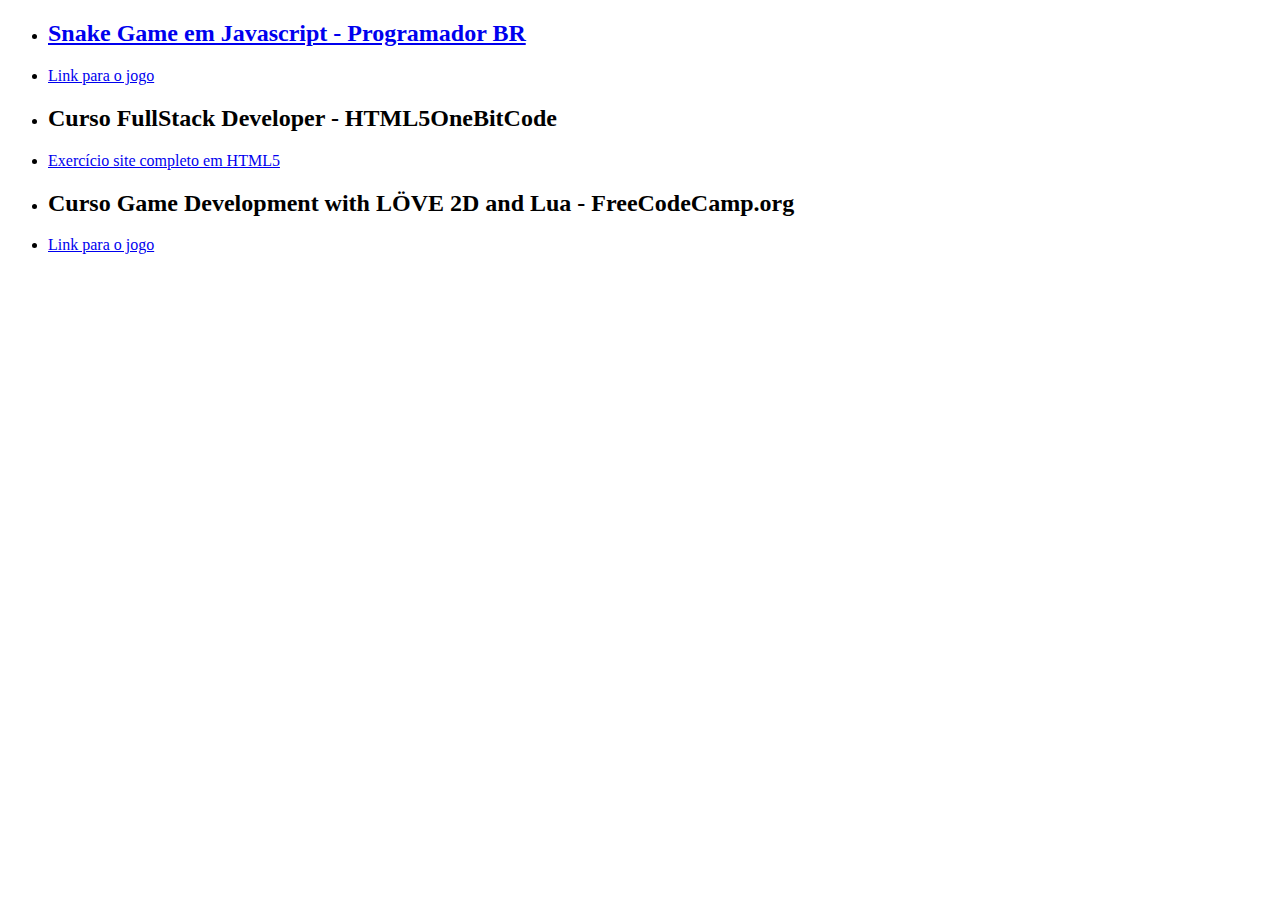
<file: index.html>
<!DOCTYPE html>
<html lang="en">
  <head>
    <meta charset="UTF-8" />
    <meta http-equiv="X-UA-Compatible" content="IE=edge" />
    <meta name="viewport" content="width=device-width, initial-scale=1.0" />
    <title>Projetos de Cursos</title>
    <link href="https://cdn.jsdelivr.net/npm/bootstrap@5.3.1/dist/css/bootstrap.min.css" rel="stylesheet" integrity="sha384-4bw+/aepP/YC94hEpVNVgiZdgIC5+VKNBQNGCHeKRQN+PtmoHDEXuppvnDJzQIu9" crossorigin="anonymous">
  </head>
  <body>
    <ul>
      <li>
        <h2>
          <a href="https://www.youtube.com/watch?v=Hua1OSXitdQ"
            >Snake Game em Javascript - Programador BR</a
          >
        </h2>
      </li>
      <li>
        <a href="https://joaogabrielssilva.github.io/SnakeGameJS/"
          >Link para o jogo</a
        >
      </li>
    </ul>
    <ul>
      <li><h2>Curso FullStack Developer - HTML5OneBitCode</h2></li>
      <li>
        <a href="./Exercícios HTML5OneBitCode/index.html"
          >Exercício site completo em HTML5</a
        >
      </li>
    </ul>
    <ul>
      <li>
        <h2>Curso Game Development with LÖVE 2D and Lua - FreeCodeCamp.org</h2>
      </li>
      <li>
        <a href="https://glitchguy42.itch.io/fugadasbolinhas"
          >Link para o jogo</a
        >
      </li>
    </ul>
    <script src="https://cdn.jsdelivr.net/npm/bootstrap@5.3.1/dist/js/bootstrap.bundle.min.js" integrity="sha384-HwwvtgBNo3bZJJLYd8oVXjrBZt8cqVSpeBNS5n7C8IVInixGAoxmnlMuBnhbgrkm" crossorigin="anonymous"></script>
  </body>
</html>
</file>
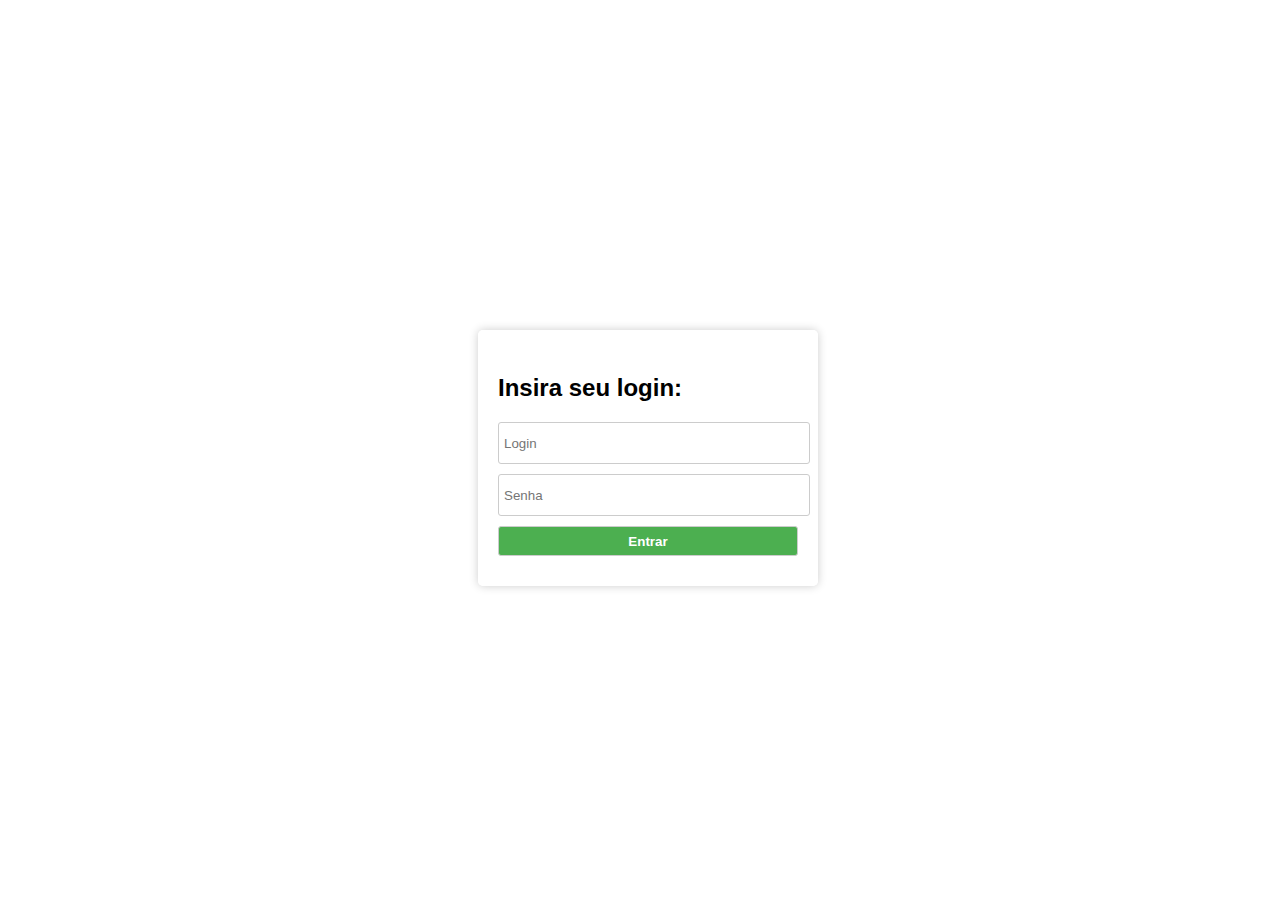
<file: EBAC_EmailChallenge/index.html>
<!DOCTYPE html>
<html lang="pt-br">
  <head>
    <meta charset="UTF-8" />
    <meta http-equiv="X-UA-Compatible" content="IE=edge" />
    <meta name="viewport" content="width=device-width, initial-scale=1.0" />
    <title>EBAC LOGIN</title>
    <link rel="stylesheet" href="style.css" />
  </head>
  <body>
    <form>
      <h3>Insira seu login:</h3>
      <input type="text" placeholder="Login" id="login" />
      <input type="password" placeholder="Senha" id="senha" />
      <input type="submit" value="Entrar" onclick="logar(); return false" />
    </form>

    <script>
      function logar() {
        var login = document.getElementById("login").value;
        var senha = document.getElementById("senha").value;

        if (login == "admin" && senha == "admin") {
          alert("Sucesso!");
        } else {
          alert("Acesso negado.");
        }
      }
    </script>
  </body>
</html>
</file>
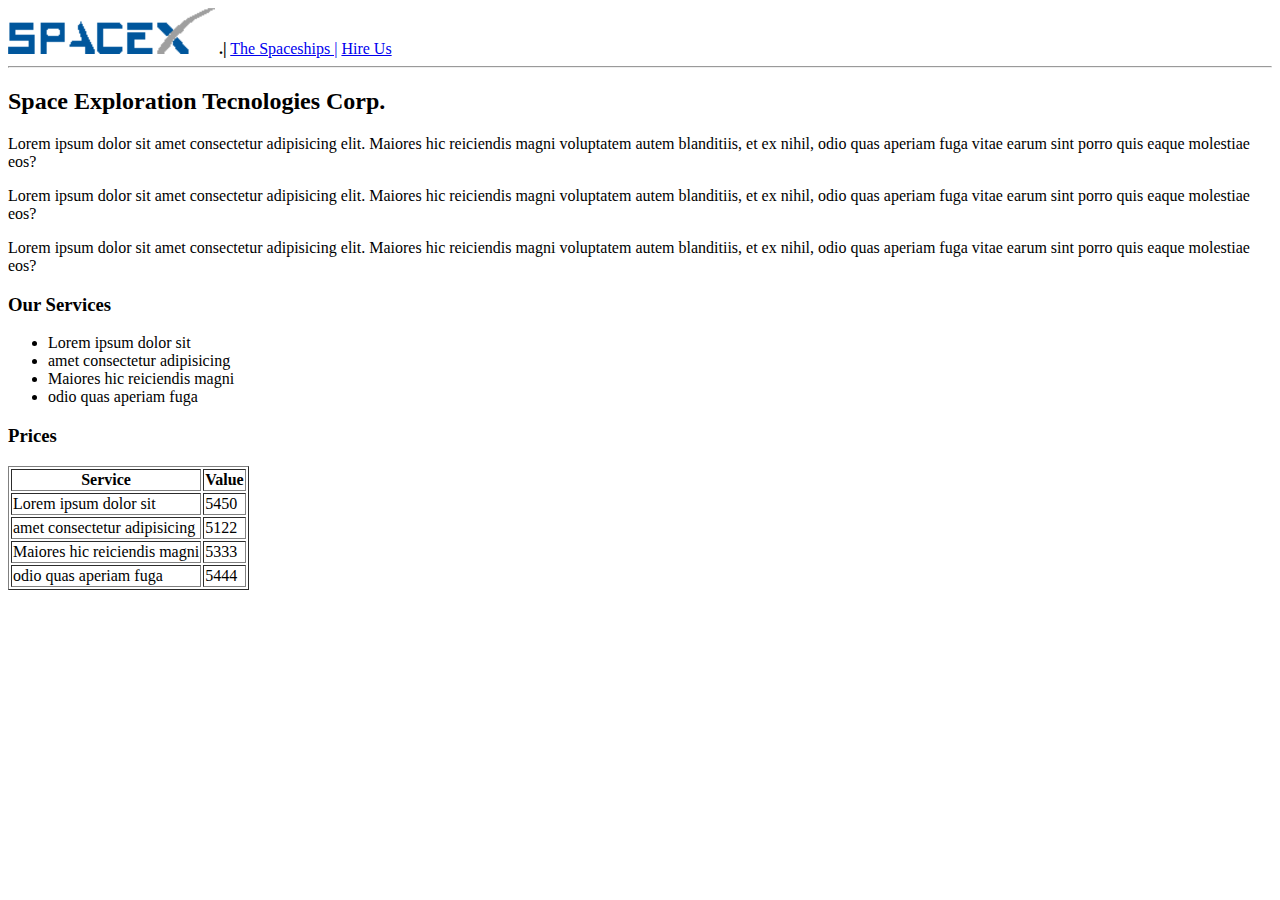
<file: Exercícios HTML5 OneBitCode/index.html>
<!DOCTYPE html>
<html lang="en">
  <head>
    <meta charset="UTF-8" />
    <meta http-equiv="X-UA-Compatible" content="IE=edge" />
    <meta name="viewport" content="width=device-width, initial-scale=1.0" />
    <title>SpaceX</title>
  </head>
  <body>
    <header>
      <nav>
        <a href="./index.html"><img src="./logo.png" /></a>
        <strong>.|</strong>
        <a href="./spaceship.html">The Spaceships |</a>
        <a href="./hire_us.html"> Hire Us</a>
      </nav>
      <hr />
    </header>
    <h2>Space Exploration Tecnologies Corp.</h2>
    <p>
      Lorem ipsum dolor sit amet consectetur adipisicing elit. Maiores hic
      reiciendis magni voluptatem autem blanditiis, et ex nihil, odio quas
      aperiam fuga vitae earum sint porro quis eaque molestiae eos?
    </p>
    <p>
      Lorem ipsum dolor sit amet consectetur adipisicing elit. Maiores hic
      reiciendis magni voluptatem autem blanditiis, et ex nihil, odio quas
      aperiam fuga vitae earum sint porro quis eaque molestiae eos?
    </p>
    <p>
      Lorem ipsum dolor sit amet consectetur adipisicing elit. Maiores hic
      reiciendis magni voluptatem autem blanditiis, et ex nihil, odio quas
      aperiam fuga vitae earum sint porro quis eaque molestiae eos?
    </p>
    <h3>Our Services</h3>
    <ul>
      <li>Lorem ipsum dolor sit</li>
      <li>amet consectetur adipisicing</li>
      <li>Maiores hic reiciendis magni</li>
      <li>odio quas aperiam fuga</li>
    </ul>
    <h3>Prices</h3>
    <table border="1">
      <tr>
        <th>Service</th>
        <th>Value</th>
      </tr>
      <tr>
        <td>Lorem ipsum dolor sit</td>
        <td>5450</td>
      </tr>
      <tr>
        <td>amet consectetur adipisicing</td>
        <td>5122</td>
      </tr>
      <tr>
        <td>Maiores hic reiciendis magni</td>
        <td>5333</td>
      </tr>
      <tr>
        <td>odio quas aperiam fuga</td>
        <td>5444</td>
      </tr>
    </table>
  </body>
</html>
</file>
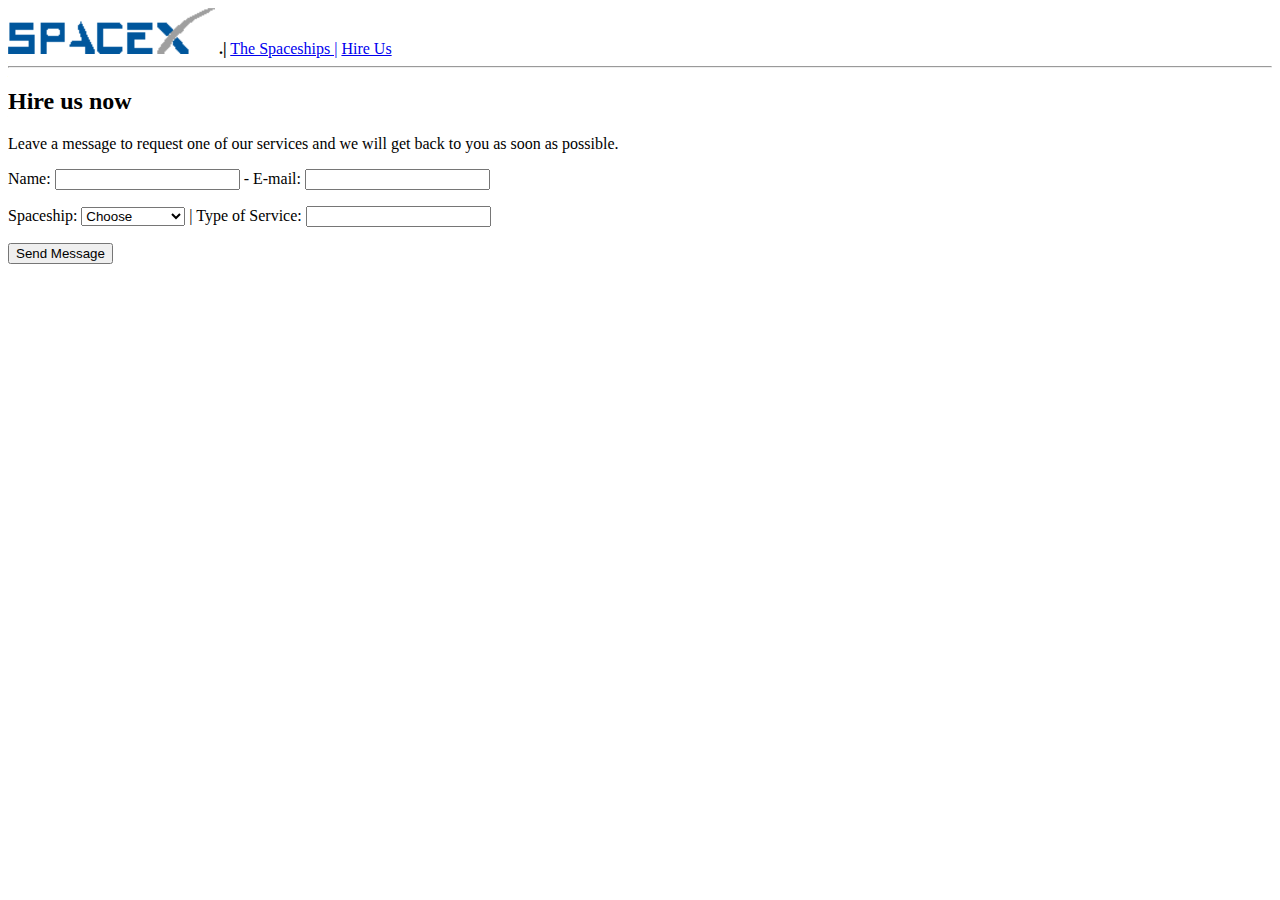
<file: Exercícios HTML5 OneBitCode/hire_us.html>
<!DOCTYPE html>
<html lang="en">
  <head>
    <meta charset="UTF-8" />
    <meta http-equiv="X-UA-Compatible" content="IE=edge" />
    <meta name="viewport" content="width=device-width, initial-scale=1.0" />
    <title>Document</title>
  </head>
  <body>
    <header>
      <nav>
        <a href="./index.html"><img src="./logo.png" /></a>
        <strong>.|</strong>
        <a href="./spaceship.html">The Spaceships |</a>
        <a href="./hire_us.html"> Hire Us</a>
      </nav>
      <hr />
    </header>
    <h2>Hire us now</h2>
    <p>
      Leave a message to request one of our services and we will get back to you
      as soon as possible.
    </p>

    <form>
      <p></p>
        <label for="name">Name: </label>
        <input type="text" id="name" name="name" />
        <label for="email"> - E-mail: </label>
        <input type="email" id="email" name="email" />
      </p>
      <p>
        <label for="ships">Spaceship: </label>
        <select id="ships" name="ships">
          <option>Choose</option>
          <option>Falcon 9</option>
          <option>Falcon Heavy</option>
        </select>
        <label for="type">| Type of Service:</label>
        <input type="search" name="type" id="type" list="services">
        <datalist id="services">
          <option>Lorem ipsum dolor sit</option>
          <option>amet consectetur adipisicing</option>
          <option>Maiores hic reiciendis magni</option>
          <option>odio quas aperiam fuga</option>
        </datalist>
      </p>
      <p><input type="submit" value="Send Message"></p>
    </form>
  </body>
</html>
</file>
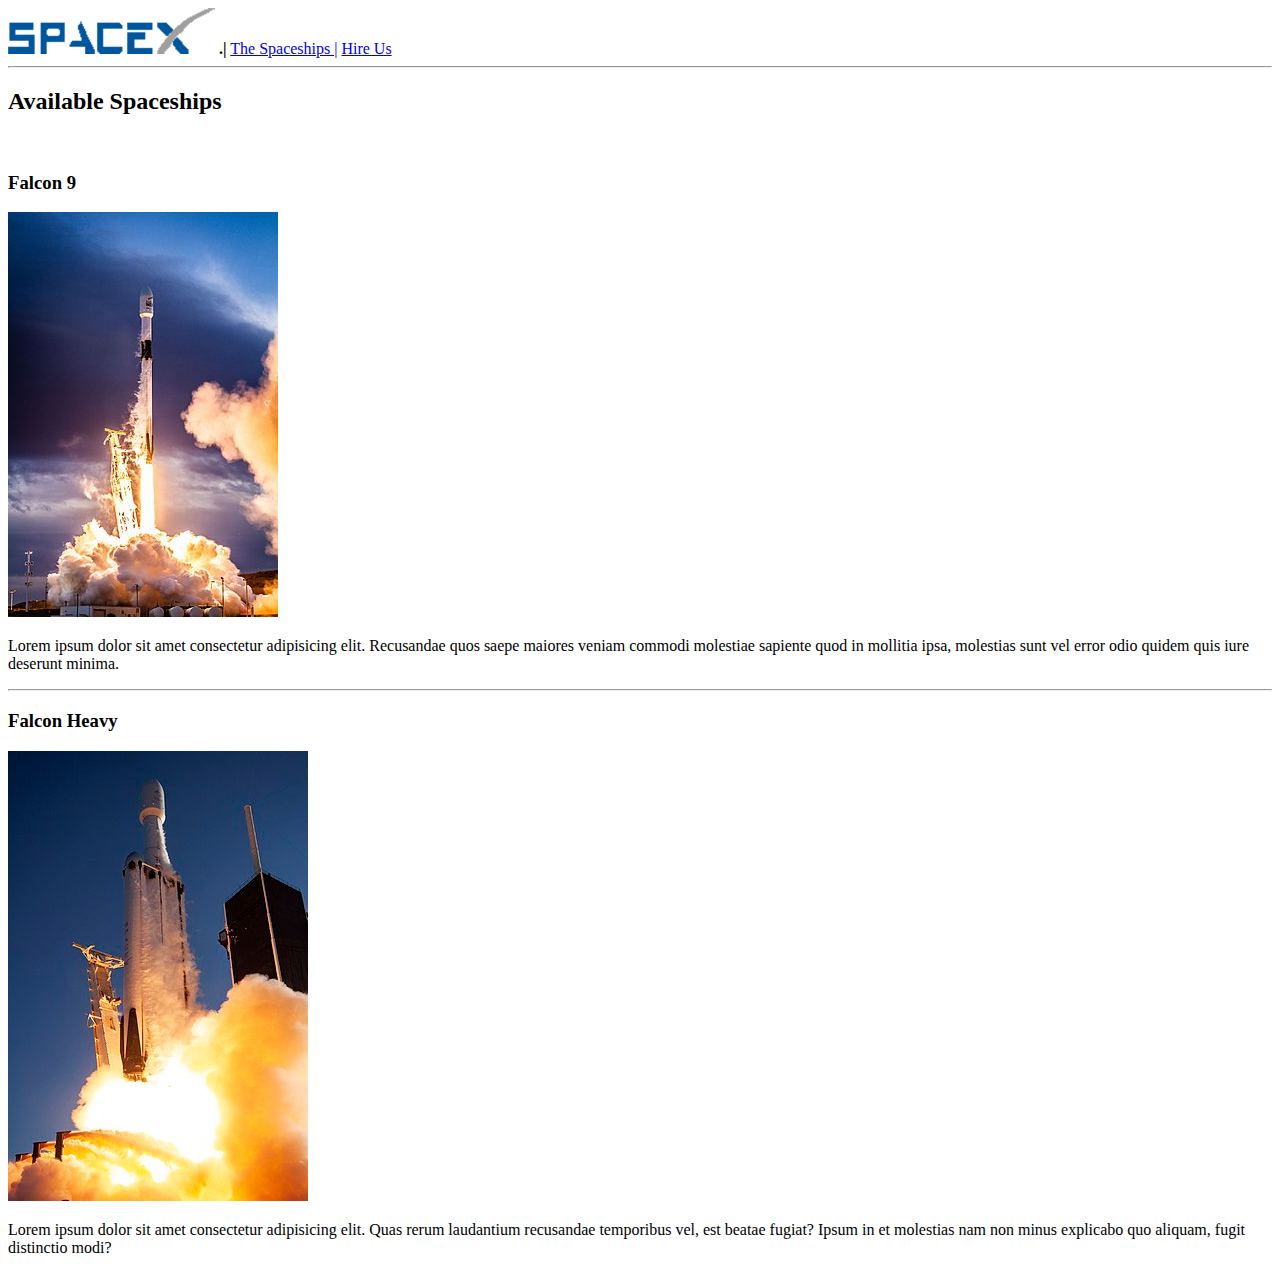
<file: Exercícios HTML5 OneBitCode/spaceship.html>
<!DOCTYPE html>
<html lang="en">
  <head>
    <meta charset="UTF-8" />
    <meta http-equiv="X-UA-Compatible" content="IE=edge" />
    <meta name="viewport" content="width=device-width, initial-scale=1.0" />
    <title>Document</title>
  </head>
  <body>
    <header>
      <nav>
        <a href="./index.html"><img src="./logo.png" /></a>
        <strong>.|</strong>
        <a href="./spaceship.html">The Spaceships |</a>
        <a href="./hire_us.html"> Hire Us</a>
      </nav>
      <hr />
    </header>
    <h2>Available Spaceships</h2>
    <br />
    <h3>Falcon 9</h3>
    <img src="./falcon_9.jpg" />
    <p>
      Lorem ipsum dolor sit amet consectetur adipisicing elit. Recusandae quos
      saepe maiores veniam commodi molestiae sapiente quod in mollitia ipsa,
      molestias sunt vel error odio quidem quis iure deserunt minima.
    </p>
    <hr />
    <h3>Falcon Heavy</h3>
    <img src="./falcon_heavy.jpg" />
    <p>
      Lorem ipsum dolor sit amet consectetur adipisicing elit. Quas rerum
      laudantium recusandae temporibus vel, est beatae fugiat? Ipsum in et
      molestias nam non minus explicabo quo aliquam, fugit distinctio modi?
    </p>
  </body>
</html>
</file>
<file: EBAC_EmailChallenge/style.css>
<style > {
  box-sizing: border-box;
  margin: 0;
  border: 0;
}

body {
  width: 100%;
  height: 100vh;
  font-family: Arial, sans-serif;
  background-image: url("https://ebac.art.br/upload/medialibrary/2b9/2b90828f0578d7ad2b3456dc885f0bc7.jpg");
  background-size: cover;
  background-position: center;
  display: flex;
  justify-content: center;
  align-items: center;
  overflow: hidden;
}

form {
  width: 300px;
  padding: 20px;
  background-color: rgba(255, 255, 255, 0.8);
  border-radius: 5px;
  box-shadow: 0 0 10px rgba(0, 0, 0, 0.2);
}

h3 {
  font-size: 24px;
  margin-bottom: 20px;
}

input {
  display: block;
  margin: 10px auto;
  width: 100%;
  height: 30px;
  padding: 5px;
  border: 1px solid #ccc;
  border-radius: 3px;
}

input[type="submit"] {
  background-color: #4caf50;
  color: white;
  font-weight: bold;
  cursor: pointer;
  transition: 0.3s;
}

input[type="submit"]:hover {
  background-color: #45a049;
}

@media screen and (max-width: 600px){
  form{
    width: 90%;
    padding: 15px;

  }

  h3{
    font-size: 20px;
  }

  input{
    height: 25px;
  }
} </style>;
</file>
